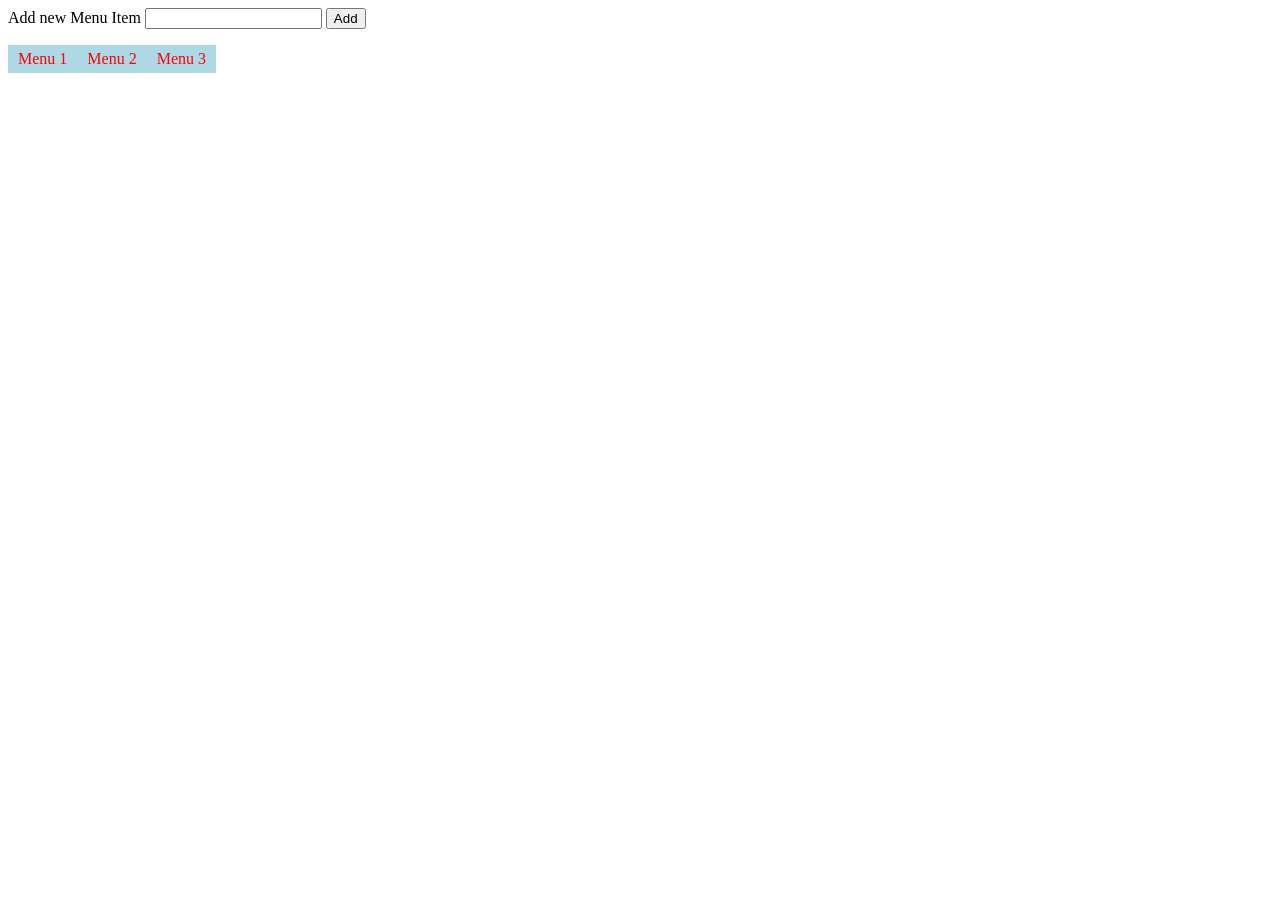
<file: CreateMenu.html>
<!DOCTYPE html>
<html lang="en">
<head>
    <meta charset="UTF-8">
    <meta name="viewport" content="width=device-width, initial-scale=1.0">
    <title>Menyu Yarat və Yerlərini Dəyiş</title>
    
    <style>
        #menu ul{
            padding: 0%;
        }
        #menu ul li{
            display: inline-block;
            padding: 5px 10px;
            background-color: lightblue;
            color: red;
        }
    </style>

</head>
<body>

    <label>Add new Menu Item</label>
    <input type="text" name="newMenu" id="newMenu">
    <input type="submit" value="Add" onclick="addNewItem()">

    <div id="menu"></div>
    
    <script type="text/javascript">
        let arr = ['Menu 1','Menu 2','Menu 3'];

        function getMenu(){
            let menu = '<ul>'
            for(let value of arr){
             menu += '<li>' + value + '</li>';
            }
            menu += '</ul>'
            return menu;
        }

        function showMenu(){
            let divContent = document.getElementById("menu")
            divContent.innerHTML= getMenu();
        }

        showMenu();

        function addNewItem(){
            let newMenu = document.getElementById("newMenu");
            arr.push(newMenu.value);
            newMenu.value = '';
            showMenu();
        }
    </script>
    <br>
</body>
</html>
</file>
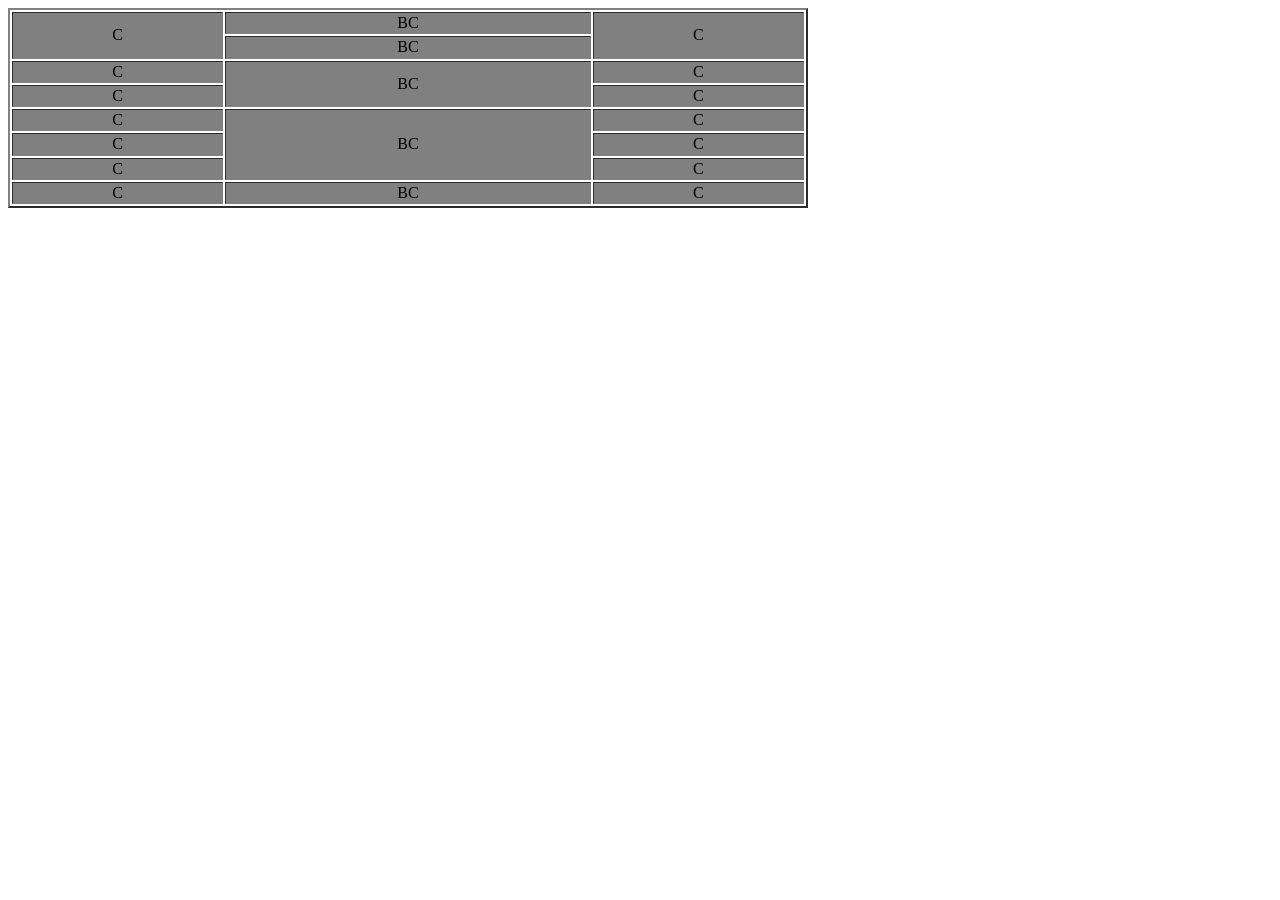
<file: DERS 2 .html>
<!DOCTYPE html>
<html lang="en">
<head>
	<meta charset="UTF-8">
	<meta name="viewport" content="width=device-width, initial-scale=1.0">
	<title>Document</title>
</head>
<body>
	<table border="2px"  width=800 height=200>
		<tr bgcolor="grey" align="center">
			<td rowspan="2">C</td>
			<td>BC</td>
			<td rowspan="2">C</td>
		
		</tr>
		<tr bgcolor="grey" align="center">
			
			<td>BC</td>
			
		</tr>
		<tr bgcolor="grey" align="center">
			<td>C</td>
			<td rowspan="2">BC</td>
			<td>C</td>
		</tr>
		<tr bgcolor="grey" align="center">
			<td>C</td>
			
			<td>C</td>
		</tr>
		<tr bgcolor="grey" align="center">
			<td>C</td>
			<td rowspan="3">BC</td>
			<td>C</td>
		</tr>
		<tr bgcolor="grey" align="center">
			<td>C</td>
			
			<td>C</td>
		</tr>
		<tr bgcolor="grey" align="center">
			<td>C</td>
			
			<td>C</td>
		</tr>
		<tr bgcolor="grey" align="center">
			<td>C</td>
			<td>BC</td>
			<td>C</td>
		</tr>
		
		
		
	</table>
 

</body>



</html>
</file>
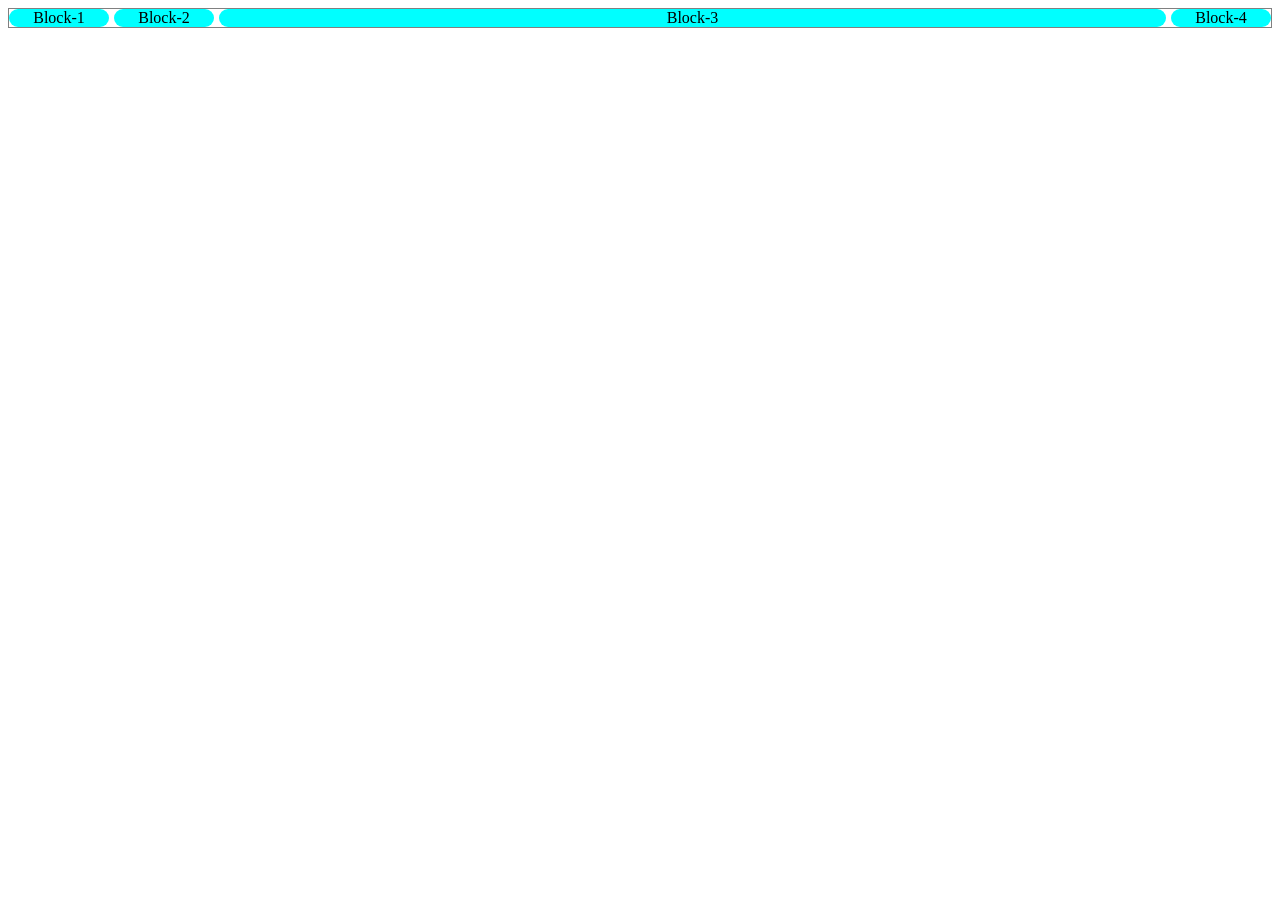
<file: grid.html>
<!DOCTYPE html>
<html lang="en">
<head>
    <meta charset="UTF-8">
    <meta name="viewport" content="width=device-width, initial-scale=1.0">
    <title>Grid</title>
    <link rel="stylesheet" href="grid.css">
</head>
<body>
    <div class="Grid">
        <div class="block-1">Block-1</div>
        <div class="block-2">Block-2</div>
        <div class="block-3">Block-3</div>
        <div class="block-4">Block-4</div>
    </div>
</body>
</html>
</file>
<file: grid.css>
.Grid{
    border: 1px solid gray;
    display: grid;
    grid-template-columns: 100px 100px auto 100px;
    grid-gap: 5px;
}

.Grid *{
    background-color: aqua;
    text-align: center;
    border: 1px;
    border-radius: 10px;
}
</file>
